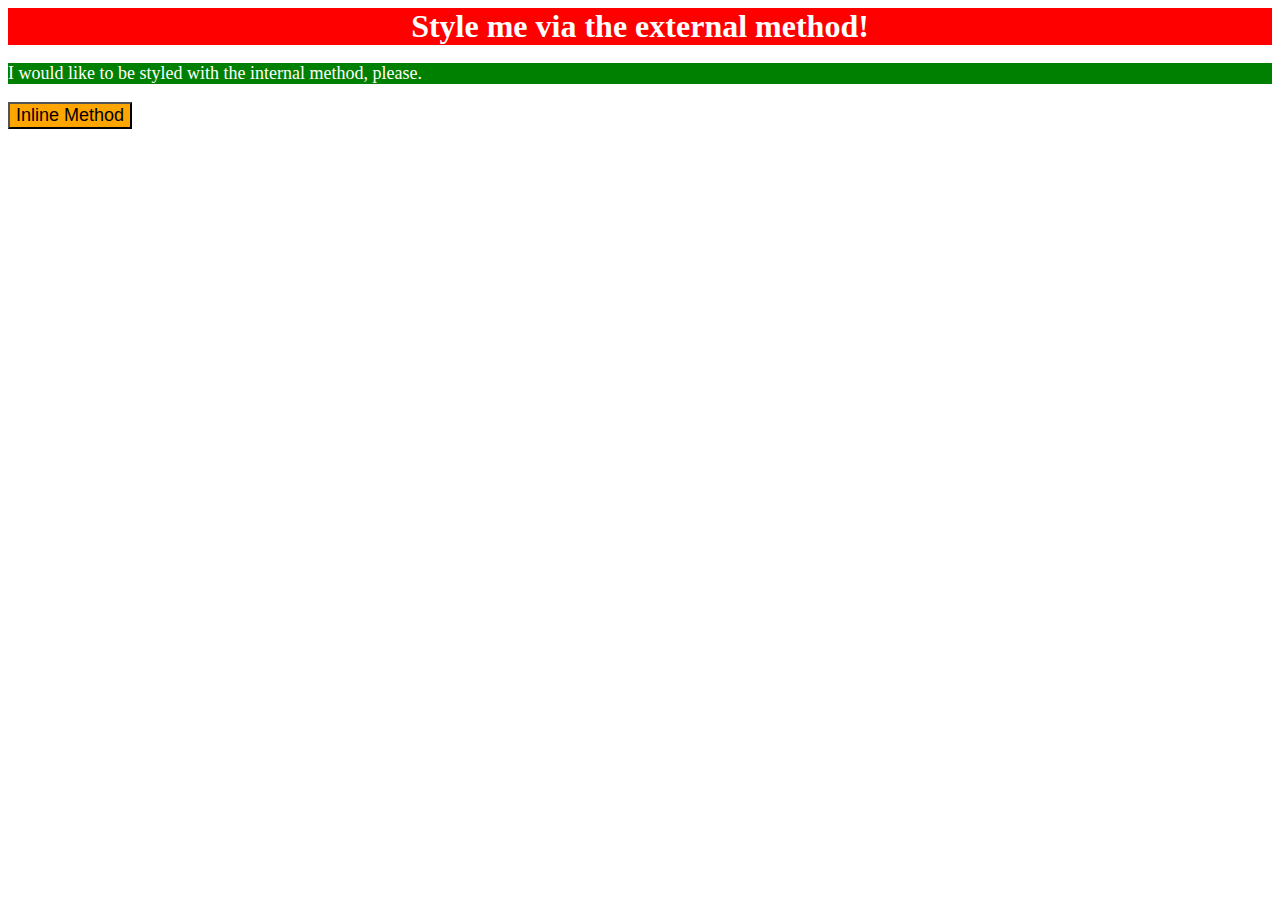
<file: foundations/01-css-methods/index.html>
<!DOCTYPE html>
<html lang="en">
  <head>
    <meta charset="UTF-8">
    <meta http-equiv="X-UA-Compatible" content="IE=edge">
    <meta name="viewport" content="width=device-width, initial-scale=1.0">
    <title>Methods for Adding CSS</title>
    <link rel="stylesheet" href="./style.css">
    <style>
      p {
        background-color: green;
        color: white;
        font-size: 18px;
      }
    </style>
  </head>
  <body>
    <div>Style me via the external method!</div>
    <p>I would like to be styled with the internal method, please.</p>
    <button style="background-color:orange; font-size:18px">Inline Method</button>
  </body>
</html>

<!--an orange background and a font size of 18px-->
</file>
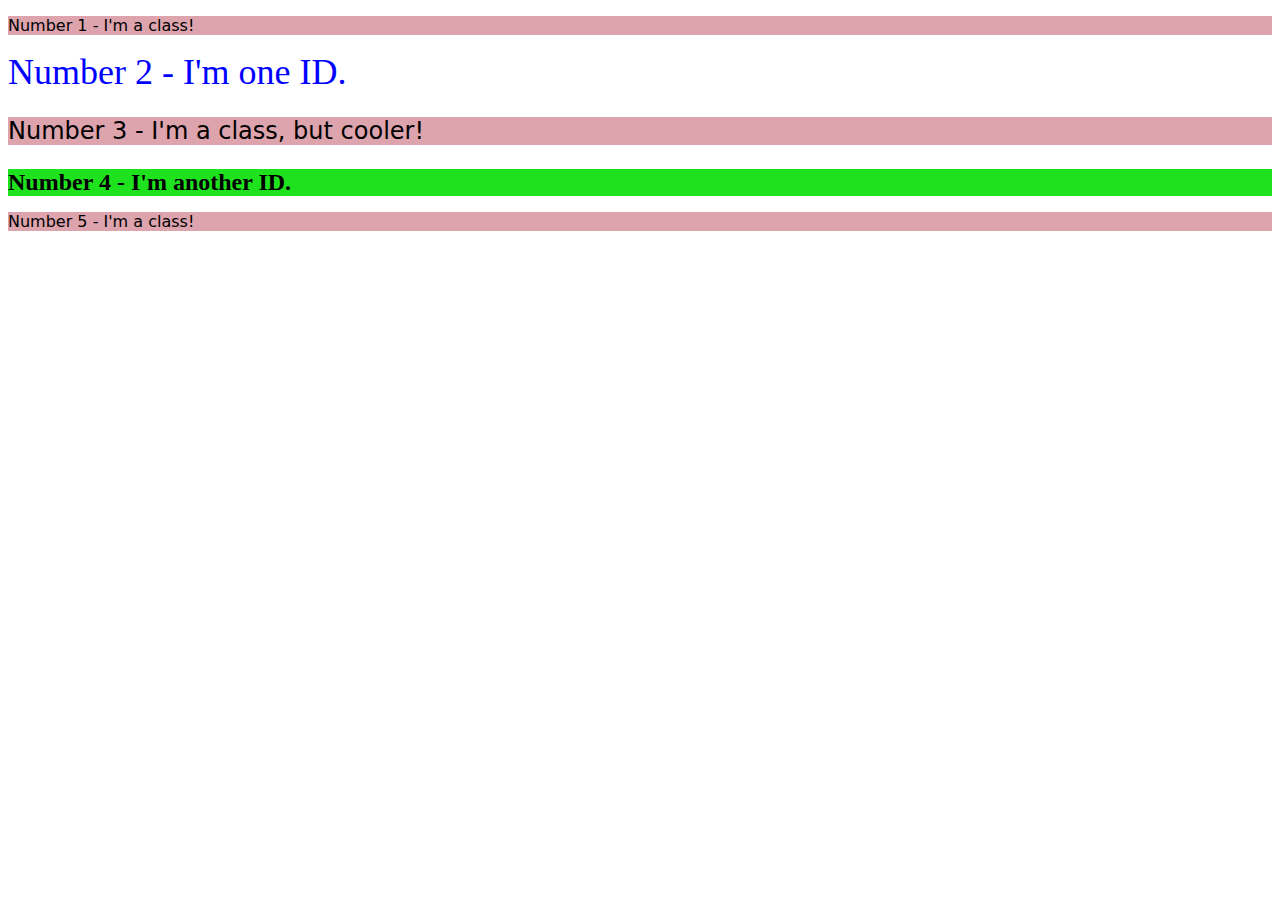
<file: foundations/02-class-id-selectors/index.html>
<!DOCTYPE html>
<html lang="en">
  <head>
    <meta charset="UTF-8">
    <meta http-equiv="X-UA-Compatible" content="IE=edge">
    <meta name="viewport" content="width=device-width, initial-scale=1.0">
    <title>Class and ID Selectors</title>
    <link rel="stylesheet" href="./style.css">
  </head>
  <body>
    <p class="class">Number 1 - I'm a class!</p>
    <div id="oneid">Number 2 - I'm one ID.</div>
    <p class="coolclass">Number 3 - I'm a class, but cooler!</p>
    <div id="anotherid">Number 4 - I'm another ID.</div>
    <p class="class">Number 5 - I'm a class!</p>
  </body>
</html>
</file>
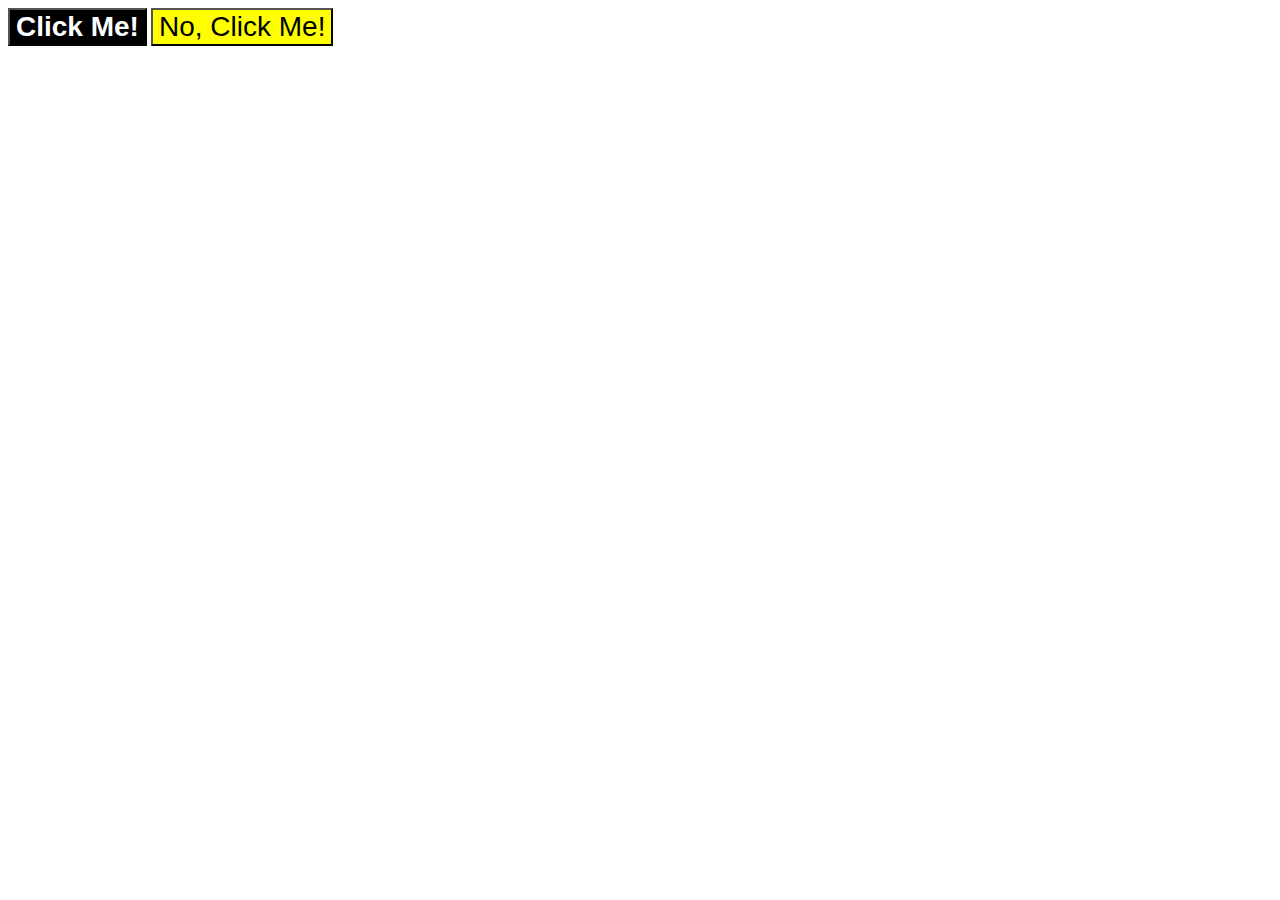
<file: foundations/03-grouping-selectors/index.html>
<!DOCTYPE html>
<html lang="en">
  <head>
    <meta charset="UTF-8">
    <meta http-equiv="X-UA-Compatible" content="IE=edge">
    <meta name="viewport" content="width=device-width, initial-scale=1.0">
    <title>Grouping Selectors</title>
    <link rel="stylesheet" href="style.css">
  </head>
  <body>
    <button class="class1">Click Me!</button>
    <button class="class2">No, Click Me!</button>
  </body>
</html>
</file>
<file: foundations/01-css-methods/style.css>
div { background-color: red;
    color: white;
    font-size: 32px;
    text-align: center;
    font-weight: bold;

}
</file>
<file: foundations/02-class-id-selectors/style.css>
.class,
 .coolclass{
    background-color: rgba(214, 145, 156, 0.829);
    font-family: 'Verdana', 'DejaVu Sans', sans-serif;
}
#oneid {
    color: blue;
    font-size: 36px;
}

.coolclass {
    font-size: 24px;
}

#anotherid {
    background-color: rgb(31, 226, 31);
    font-size: 24px;
    font-weight: bold;

}
</file>
<file: foundations/03-grouping-selectors/style.css>
.class1, .class2 {
font-size: 28px;
font-family: 'Helvetica', 'Times New Roman', sans-serif;
}
.class1 {
    background-color: black;
    color: white;
    font-weight: bold;
}
.class2 {
    background-color: yellow;
}
</file>
